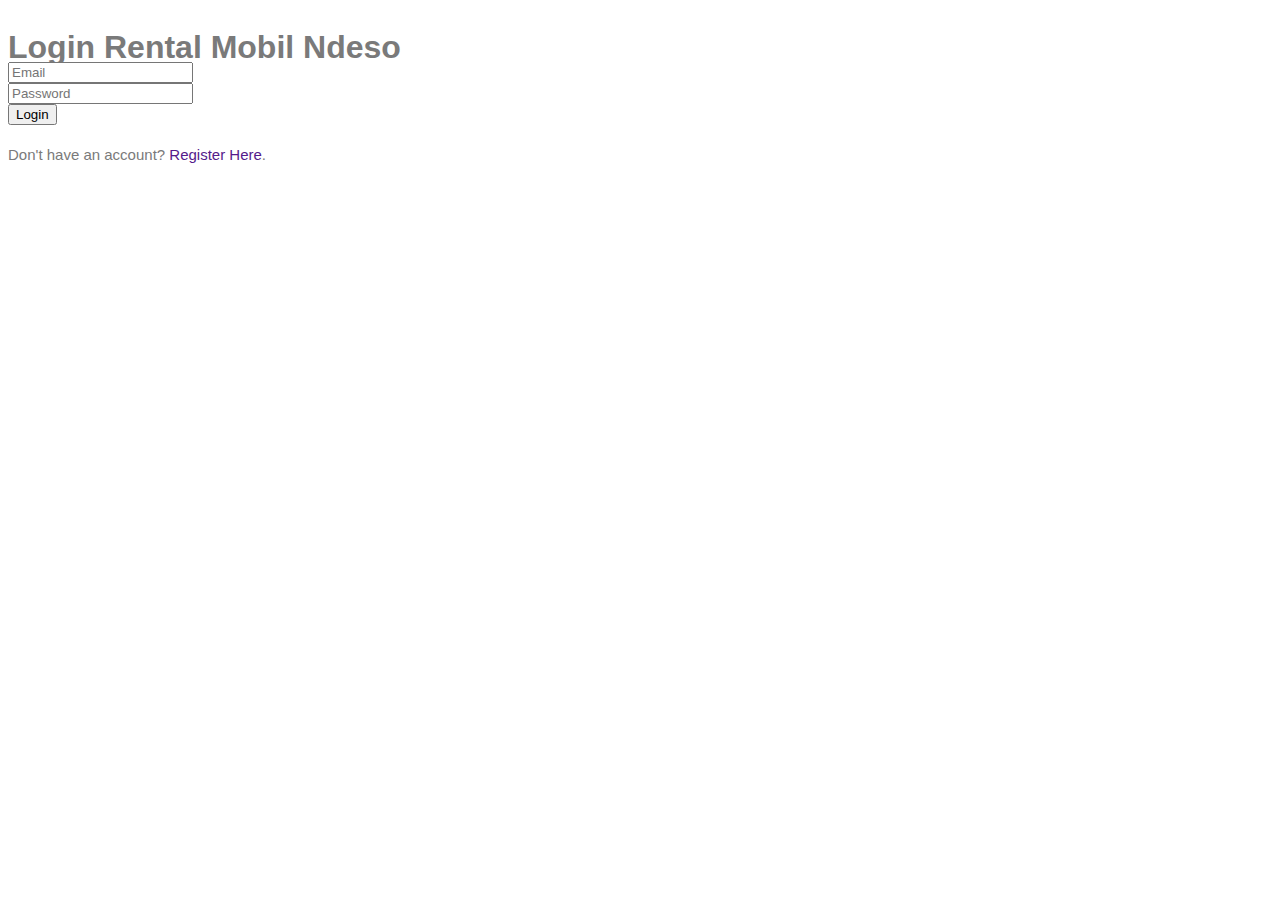
<file: indexx.html>
<!DOCTYPE html>
<html>
<head>
	<meta charset="utf-8">
	<meta name="viewport" content="width=device-width, initial-scale=1.0">

	<link rel="stylesheet" href="https://stackpath.bootstrapcdn.com/font-awesome/4.7.0/css/font-awesome.min.css">

	<link rel="stylesheet" type="text/css" href="style.css">

	<title>Login Rental Mobil Ndeso</title>
</head>
<body>
	<div class="container">
		<form action="./index.php" method="POST" class="login-email">
			<p class="login-text" style="font-size: 2rem; font-weight: 800;">Login Rental Mobil Ndeso</p>
			<div class="input-group">
				<input type="email" placeholder="Email" name="email" required>
			</div>
			<div class="input-group">
				<input type="password" placeholder="Password" name="password" required>
			</div>
			<div class="input-group">
				<button name="submit" class="btn">Login</button>
			</div>
			<p class="login-register-text">Don't have an account? <a href="">Register Here</a>.</p>
		</form>
	</div>
</body>
</html>
</file>
<file: style.css>
body {
  font-family: 'Roboto', sans-serif;
  overflow-x: hidden;
  text-rendering: optimizeLegibility;
  -webkit-font-smoothing: antialiased;
  -moz-osx-font-smoothing: grayscale;
}
p {
	margin-bottom: 0px;
	font-size: 15px;
	font-weight: 400;
	color: #7a7a7a;
	line-height: 30px;
}
a {
	text-decoration: none!important;
}
ul {
	padding: 0;
	margin: 0;
	list-style: none;
}

h1,h2,h3,h4,h5,h6 {
	margin: 0px;
}

.main-button a {
	display: inline-block;
	background-color: #f48840;
	color: #fff;
	font-size: 13px;
	font-weight: 500;
	padding: 12px 20px;
	text-transform: uppercase;
	transition: all .3s;
}

.main-button a:hover {
	background-color: #fb9857;
}

.heading-page {
	padding-top: 110px;
}

.page-heading {
	margin: 0px 10px;
	padding: 120px 0px;
	text-align: left;
	position: relative;
	background-position: center center;
	background-repeat: no-repeat;
	background-size: cover;
	background-image: url(../images/banner-image-1-1920x300.jpg);
}

.page-heading:after {
	content:'';
	position: absolute;
	top: 0;
	left: 0;
	right: 0;
	bottom: 0;
	background-color: rgba(30,30,30,.7);
	z-index: 1;
}

.page-heading .container {
	position: relative;
	z-index: 2;
}

.page-heading .text-content h4 {
	color: #f48840;
	font-size: 18px;
	text-transform: uppercase;
	font-weight: 900;
	letter-spacing: 0.5px;
	margin-bottom: 15px;
}

.page-heading .text-content h2 {
	color: #fff;
	font-size: 36px;
	font-weight: 700;
	text-transform: uppercase;
	letter-spacing: 0.5px;
}

#preloader {
  overflow: hidden;
  background: #f48840;
  left: 0;
  right: 0;
  top: 0;
  bottom: 0;
  position: fixed;
  z-index: 9999999;
  color: #fff;
}

#preloader .jumper {
  left: 0;
  top: 0;
  right: 0;
  bottom: 0;
  display: block;
  position: absolute;
  margin: auto;
  width: 50px;
  height: 50px;
}

#preloader .jumper > div {
  background-color: #fff;
  width: 10px;
  height: 10px;
  border-radius: 100%;
  -webkit-animation-fill-mode: both;
  animation-fill-mode: both;
  position: absolute;
  opacity: 0;
  width: 50px;
  height: 50px;
  -webkit-animation: jumper 1s 0s linear infinite;
  animation: jumper 1s 0s linear infinite;
}

#preloader .jumper > div:nth-child(2) {
  -webkit-animation-delay: 0.33333s;
  animation-delay: 0.33333s;
}

#preloader .jumper > div:nth-child(3) {
  -webkit-animation-delay: 0.66666s;
  animation-delay: 0.66666s;
}

@-webkit-keyframes jumper {
  0% {
    opacity: 0;
    -webkit-transform: scale(0);
    transform: scale(0);
  }
  5% {
    opacity: 1;
  }
  100% {
    -webkit-transform: scale(1);
    transform: scale(1);
    opacity: 0;
  }
}

@keyframes jumper {
  0% {
    opacity: 0;
    -webkit-transform: scale(0);
    transform: scale(0);
  }
  5% {
    opacity: 1;
  }
  100% {
    opacity: 0;
  }
}


/* Header Style */
header {
	position: absolute;
	z-index: 99999;
	width: 100%;
	height: 100px;
	background-color: #f7f7f7;
	-webkit-transition: all 0.3s ease-in-out 0s;
    -moz-transition: all 0.3s ease-in-out 0s;
    -o-transition: all 0.3s ease-in-out 0s;
    transition: all 0.3s ease-in-out 0s;
}
header .navbar {
	padding: 25px 0px;
}
.background-header .navbar {
	padding: 17px 0px;
}
.background-header {
	top: 0;
	height: 80px;
	position: fixed;
	box-shadow: 0px 1px 10px rgba(0,0,0,0.1);
}
.background-header .navbar-brand h2 {
	color: #121212!important;
}
.background-header .navbar-nav a.nav-link {
	color: #1e1e1e!important;
}
.background-header .navbar-nav .nav-link:hover,
.background-header .navbar-nav .active>.nav-link,
.background-header .navbar-nav .nav-link.active,
.background-header .navbar-nav .nav-link.show,
.background-header .navbar-nav .show>.nav-link {
	color: #f48840!important;
}
.navbar .navbar-brand {
	float: 	left;
	margin-top: -12px;
	outline: none;
}
.navbar .navbar-brand h2 {
	color: #1e1e1e;
	text-transform: uppercase;
	font-size: 24px;
	font-weight: 900;
	-webkit-transition: all .3s ease 0s;
    -moz-transition: all .3s ease 0s;
    -o-transition: all .3s ease 0s;
    transition: all .3s ease 0s;
}
.navbar .navbar-brand h2 em {
	font-size: 44px;
	font-style: normal;
	color: #f48840;
}
#navbarResponsive {
	z-index: 999;
}
.navbar-collapse {
	text-align: center;
}
.navbar .navbar-nav .nav-item {
	margin: 0px 15px;
}
.navbar .navbar-nav a.nav-link {
	text-transform: capitalize;
	font-size: 15px;
	font-weight: 800;
	text-transform: uppercase;
	letter-spacing: 0.5px;
	color: #1e1e1e;
	transition: all 0.3s;
}
.navbar .navbar-nav .nav-link:hover,
.navbar .navbar-nav .active>.nav-link,
.navbar .navbar-nav .nav-link.active,
.navbar .navbar-nav .nav-link.show,
.navbar .navbar-nav .show>.nav-link {
	color: #f48840;
}
.navbar .navbar-toggler-icon {
	background-image: none;
}
.navbar .navbar-toggler {
	border-color: #fff;
	background-color: #f48840;	
	height: 46px;
	outline: none;
	border-radius: 0px;
	position: absolute;
	right: 30px;
	top: 25px;
}
.navbar .navbar-toggler-icon:after {
	content: '\f0c9';
	color: #fff;
	font-size: 18px;
	line-height: 30px;
	font-family: 'FontAwesome';
}



/* Banner Style */
.main-banner .container-fluid {
	padding: 0px 10px;
	margin-bottom: -24px;
}
.owl-banner {
	padding-top: 110px;
}

.owl-banner .item {
	position: relative;
}

.owl-banner .item .item-content {
	position: absolute;
	bottom: 40px;
	left: 40px;
}

.owl-banner .item .item-content .meta-category span {
	color: #f48840;
	font-size: 18px;
	text-transform: uppercase;
	font-weight: 900;
	letter-spacing: 0.25px;
}

.owl-banner .item .item-content h4 {
	font-size: 24px;
	font-weight: 900;
	color: #fff;
	letter-spacing: 0.5px;
	text-transform: capitalize;
	margin: 10px 0px 12px 0px;
}

.owl-banner .item .item-content ul li {
	display: inline-block;
	margin-right: 8px;
}

.owl-banner .item .item-content ul li:after {
	content: '|';
	color: #fff;
	margin-left: 8px;
}
.owl-banner .item .item-content {
	color: #fff;
}

.owl-banner .item .item-content ul li:last-child::after {
	display: none;
}

.owl-banner .item .item-content ul li a {
	font-size: 14px;
	color: #fff;
	font-weight: 500;
	transition: all .3s;
}

.owl-banner .item .item-content ul li a:hover {
	color: #f48840;
}

.owl-banner .owl-nav {
	position: absolute;
	top: 50%;
	width: 100%;
}

.owl-banner .owl-nav .owl-prev {
	position: absolute;
	left: 40px;
}

.owl-banner .owl-nav .owl-next {
	position: absolute;
	right: 40px;
}

.owl-banner .owl-nav button {
	outline: none;
}

.owl-banner .owl-nav button span {
	color: #fff;
	font-size: 36px;
	width: 60px;
	height: 60px;
	display: inline-block;
	text-align: center;
	line-height: 60px;
	background-color: rgba(250,250,250,0.3);
}


/* Call To Action */

.call-to-action {
	margin-top: 100px;
}

.call-to-action .main-content {
	padding: 40px;
	background-image: url(../images/cta-bg.jpg);
	background-position: center center;
	background-repeat: no-repeat;
	background-size: cover;
}

.call-to-action .main-content span {
	color: #f48840;
	font-size: 18px;
	font-weight: 900;
	letter-spacing: 0.5px;
}

.call-to-action .main-content h4 {
	margin-bottom: 0px;
	margin-top: 12px;
	color: #fff;
	font-size: 26px;
	font-weight: 900;
	letter-spacing: 0.25px;
}

.call-to-action .main-content .main-button {
	text-align: right;
	margin-top: 12px;
}



/* Blog Posts */

.blog-posts {
	margin-top: 100px;
}

.blog-posts .blog-post {
	margin-bottom: 30px;
}

.blog-posts .blog-thumb img {
	width: 100%;
	overflow: hidden;
}

.blog-posts .down-content {
	padding: 40px;
	border-right: 1px solid #eee;
	border-left: 1px solid #eee;
	border-bottom: 1px solid #eee;
}

.blog-posts .down-content-border {
	border-top: 1px solid #eee;
}

.blog-posts .down-content-border p { 
	border-bottom: 0!important;
	padding-bottom: 0!important;
	margin-bottom: 0!important;
}

.blog-posts .down-content span {
	font-size: 18px;
	text-transform: uppercase;
	letter-spacing: 0.5px;
	font-weight: 900;
	color: #f48840;
}

.blog-posts .down-content h4 {
	font-size: 24px;
	text-transform: capitalize;
	letter-spacing: 0.5px;
	font-weight: 900;
	color: #20232e;
	margin: 10px 0px 12px 0px;
}

.blog-posts .down-content ul.post-info li {
	display: inline-block;
	margin-right: 8px;
}

.blog-posts .down-content ul.post-info li:after {
	content: '|';
	color: #aaa;
	margin-left: 8px;
}

.blog-posts .down-content h4 {
	font-size: 20px;
	letter-spacing: 0.25px;
}

.grid-system .down-content ul.post-info li {
	margin-right: 3px;
}

.grid-system .down-content ul.post-info li:after {
	margin-left: 5px;
}

.blog-posts .down-content ul.post-info li:last-child::after {
	display: none;
}

.blog-posts .down-content ul.post-info li a {
	font-size: 14px;
	color: #aaa;
	font-weight: 400;
	transition: all .3s;
}

.blog-posts .down-content ul.post-info li a:hover {
	color: #f48840;
}

.blog-posts .down-content p {
	padding: 25px 0px;
	margin: 25px 0px;
	border-top: 1px solid #eee;
	border-bottom: 1px solid #eee;
}

.blog-posts .down-content ul.post-share {
	text-align: right;
}

.blog-posts .down-content ul.post-tags li,
.blog-posts .down-content ul.post-share li {
	display: inline-block;
}

.blog-posts .down-content ul.post-tags li:first-child i,
.blog-posts .down-content ul.post-share li:first-child i {
	color: #f48840;
	margin-right: 5px;
}

.blog-posts .down-content ul.post-tags li,
.blog-posts .down-content ul.post-share li {
	color: #aaa;
}

.blog-posts .down-content ul.post-tags li a,
.blog-posts .down-content ul.post-share li a {
	font-size: 14px;
	color: #aaa;
	font-weight: 400;
	transition: all .3s;
}

.blog-posts .down-content ul.post-tags li a:hover,
.blog-posts .down-content ul.post-share li a:hover {
	color: #f48840;
}

.blog-posts .main-button a {
	height: 60px;
	line-height: 60px;
	padding: 0px;
	width: 100%;
	text-align: center;
}

ul.page-numbers {
	text-align: center;
}

ul.page-numbers li {
	display: inline-block;
	margin: 0px 5px;
}

ul.page-numbers li a {
	width: 50px;
	height: 50px;
	display: inline-block;
	text-align: center;
	line-height: 50px;
	font-size: 15px;
	color: #7a7a7a;
	border: 1px solid #eee;
	font-weight: 500;
	transition: all 0.3s;
}

ul.page-numbers li.active a {
	background-color: #f48840;
	border-color: #f48840;
	color: #fff;
}

ul.page-numbers li a:hover {
	color: #f48840;
}

.blog-posts .sidebar-heading h2 {
	font-size: 18px;
	text-transform: uppercase;
	font-weight: 900;
	letter-spacing: 0.5px;
	color: #20232e;
	border-bottom: 1px solid #eee;
	padding-bottom: 15px;
	margin-bottom: 25px;
}

.blog-posts .comments {
	margin-top: 30px;
}

.blog-posts .comments ul li {
	display: inline-block;
	margin-bottom: 20px;
	padding-bottom: 20px;
	border-bottom: 1px solid #eee;
}

.blog-posts .comments ul li.replied {
	padding-left: 130px;
}

.blog-posts .comments ul li:last-child {
	margin-bottom: 0px;
	padding-bottom: 0px;
	border-bottom: none;
}

.blog-posts .comments ul li .author-thumb {
	display: inline;
	float: left;
}

.blog-posts .comments ul li .author-thumb img {
	max-width: 100px;
	display: inline;
}

.blog-posts .comments ul li .right-content {
	margin-left: 130px;
}

.blog-posts .comments ul li .right-content h4 {
	color: #20232e;
	font-size: 19px;
	font-weight: 900;
	letter-spacing: 0.5px;
}

.blog-posts .comments ul li .right-content h4 span {
	font-size: 14px;
    color: #aaa;
	font-weight: 400;
	letter-spacing: 0.25px;
	margin-left: 20px;
}

.blog-posts .submit-comment {
	margin-top: 60px;
}

.blog-posts .submit-comment input {
	width: 100%;
	height: 46px;
	border: 1px solid #eee;
	font-size: 13px;
	text-transform: uppercase;
	font-weight: 500;
	color: #7a7a7a;
	outline: none;
	padding: 0px 15px;
	margin-bottom: 30px;
}

.blog-posts .submit-comment textarea {
	width: 100%;
	height: 46px;
	border: 1px solid #eee;
	font-size: 13px;
	text-transform: uppercase;
	font-weight: 500;
	color: #7a7a7a;
	outline: none;
	padding: 10px 15px;
	margin-bottom: 30px;
	height: 180px;
	max-height: 220px;
	max-width: 100%;
	min-width: 160px;
}

.blog-posts .submit-comment input::placeholder,
.blog-posts .submit-comment textarea::placeholder {
	color: #aaa;
}

.blog-posts .submit-comment button {
	display: inline-block;
	background-color: #f48840;
	color: #fff;
	font-size: 13px;
	font-weight: 500;
	padding: 12px 20px;
	text-transform: uppercase;
	transition: all .3s;
	border: none;
	outline: none;
}

.blog-posts .submit-comment button:hover {
	background-color: #fb9857;
}

/* Sidebar */

.sidebar {
	margin-left: 30px;
}

.sidebar .sidebar-item {
	margin-top: 50px;
}

.sidebar .search {
	margin-top: 0px;
}

.sidebar .sidebar-heading h2 {
	font-size: 18px;
	text-transform: uppercase;
	font-weight: 900;
	letter-spacing: 0.5px;
	color: #20232e;
	border-bottom: 1px solid #eee;
	padding-bottom: 15px;
	margin-bottom: 25px;
}

.sidebar .search input {
	width: 100%;
	height: 50px;
	border: 1px solid #eee;
	font-size: 13px;
	text-transform: uppercase;
	font-weight: 500;
	color: #7a7a7a;
	outline: none;
	padding: 0px 15px;
}

.sidebar .search input::placeholder {
	color: #aaa;
}

.sidebar .recent-posts ul li {
	margin-bottom: 15px;
	padding-bottom: 15px;
	border-bottom: 1px solid #eee;
}

.sidebar .recent-posts ul li:last-child {
	margin-bottom: 0px;
	padding-bottom: 0px;
	border-bottom: none;
}

.sidebar .recent-posts ul li h5 {
	font-size: 19px;
	font-weight: 900;
	color: #20232e;
	line-height: 30px;
	transition: all 0.3s;
}

.sidebar .recent-posts ul li h5:hover {
	color: #f48840;
}

.sidebar .recent-posts ul li span {
	display: block;
	font-size: 14px;
	color: #aaa;
	margin-top: 8px;
}

.sidebar .categories ul li {
	margin-bottom: 15px;
}

.sidebar .categories ul li:last-child {
	margin-bottom: 0px;
}

.sidebar .categories ul li a {
	font-size: 15px;
	font-weight: 700;
	color: #20232e;
	transition: all .3s;
}

.sidebar .categories ul li a:hover {
	color: #f48840;
}

.sidebar .tags ul li {
	margin-right: 6px;
	display: inline-block;
}

.sidebar .tags ul li {
	margin-bottom: 10px;
}

.sidebar .tags ul li a {
	font-size: 15px;
	font-weight: 500;
	color: #aaa;
	display: inline-block;
	border: 1px solid #eee;
	padding: 10px 18px;
	transition: all .3s;
}

.sidebar .tags ul li a:hover {
	background-color: #f48840;
	border-color: #f48840;
	color: #fff;
}


/* Footer */

footer {
	margin-top: 100px;
	text-align: center;
	background-color: #20232e;
	padding: 60px 0px;
}

footer ul.social-icons {
	padding-bottom: 60px;
	margin-bottom: 60px;
	border-bottom: 1px solid rgba(250,250,250,0.15);
}

footer ul.social-icons li {
	display: inline-block;
	margin-right: 30px;
}

footer ul.social-icons li:after {
	content: "|";
	color: #fff;
	margin-left: 30px;
}

footer ul.social-icons li:last-child {
	margin-right: 0px;
}

footer ul.social-icons li:last-child::after {
	display: none;
}

footer ul.social-icons li a {
	font-size: 14px;
	text-transform: uppercase;
	color: #fff;
	font-weight: 500;
	letter-spacing: 0.25px;
	transition: all .3s;
}

footer ul.social-icons li a:hover {
	color: #f48840;
}

footer p {
	font-size: 13px;
	text-transform: uppercase;
	color: #fff;
}

footer p a {
	color: #f48840;
}

footer p a:hover {
	color: #f48840;
}


/* Contact Form */

.contact-us .down-contact,
.contact-us #map {
	margin-top: 80px;
}

.contact-us .sidebar-heading h2 {
	font-size: 18px;
	text-transform: uppercase;
	font-weight: 900;
	letter-spacing: 0.5px;
	color: #20232e;
	border-bottom: 1px solid #eee;
	padding-bottom: 15px;
	margin-bottom: 25px;
}

.contact-us .contact-form input {
	width: 100%;
	height: 46px;
	border: 1px solid #eee;
	font-size: 13px;
	text-transform: uppercase;
	font-weight: 500;
	color: #7a7a7a;
	outline: none;
	padding: 0px 15px;
	margin-bottom: 30px;
}

.contact-us .contact-form textarea {
	width: 100%;
	height: 46px;
	border: 1px solid #eee;
	font-size: 13px;
	text-transform: uppercase;
	font-weight: 500;
	color: #7a7a7a;
	outline: none;
	padding: 10px 15px;
	margin-bottom: 30px;
	height: 180px;
	max-height: 220px;
	max-width: 100%;
	min-width: 160px;
}

.contact-us .contact-form input::placeholder,
.contact-us .contact-form textarea::placeholder {
	color: #aaa;
}

.contact-us .contact-form button {
	display: inline-block;
	background-color: #f48840;
	color: #fff;
	font-size: 13px;
	font-weight: 500;
	padding: 12px 20px;
	text-transform: uppercase;
	transition: all .3s;
	border: none;
	outline: none;
}

.contact-us .contact-form button:hover {
	background-color: #fb9857;
}

.contact-us .contact-information {
	margin-left: 30px;
}

.contact-us .contact-information ul li {
	margin-bottom: 15px;
	padding-bottom: 15px;
	border-bottom: 1px solid #eee;
}

.contact-us .contact-information ul li:last-child {
	margin-bottom: 0px;
	padding-bottom: 0px;
	border-bottom: none;
}

.contact-us .contact-information ul li h5 {
	font-size: 19px;
	font-weight: 900;
	color: #20232e;
	line-height: 30px;
}

.contact-us .contact-information ul li span {
	display: block;
	font-size: 14px;
	color: #aaa;
	margin-top: 8px;
}


/* About Us */

.about-us {
	margin-top: 100px;
	text-align: center;
}

.about-us img {
	width: 100%;
	overflow: hidden;
}

.about-us p {
	margin: 40px 0px;
	border-bottom: 1px solid #eee;
	padding-bottom: 40px;
}

.about-us ul li {
	display: inline-block;
	margin: 0px 5px;
}

.about-us ul li a {
	width: 40px;
	height: 40px;
	text-align: center;
	line-height: 40px;
	display: inline-block;
	background-color: #212931;
	color: #fff;
	border-radius: 50%;
	transition: all .3s;
}

.about-us ul li a:hover {
	background-color: #f48840;
}


/* Responsive Style */
@media (max-width: 1250px) {
	.owl-banner .owl-nav .owl-prev {
		left: 0px;
	}
	.owl-banner .owl-nav .owl-next {
		right: 0px;
	}
	.owl-banner .owl-nav button span {
		width: 35px;
	}
	.owl-banner .item .item-content .meta-category span {
		font-size: 16px;
	}
	.owl-banner .item .item-content h4 {
		font-size: 20px;
	}
}
@media (max-width: 768px) {
	.owl-banner .owl-nav {
		display: none;
	}
}

@media (max-width: 992px) {
	.navbar .navbar-brand {
		position: absolute;
		left: 30px;
		top: 25px;
	}
	.background-header .navbar-brand,
	.background-header .navbar-toggler {
		top: 15px;
	}
	.navbar .navbar-brand {
		width: auto;
	}
	.navbar:after {
		display: none;
	}
	#navbarResponsive {
	    z-index: 99999;
	    position: absolute;
	    top: 80px;
	    left: 0;
	    width: 100%;
	    text-align: center;
	    background-color: #fff;
	    box-shadow: 0px 10px 10px rgba(0,0,0,0.1);
	}
	.navbar .navbar-nav .nav-item {
		border-bottom: 1px solid #eee;
	}
	.navbar .navbar-nav .nav-item:last-child {
		border-bottom: none;
	}
	.navbar .navbar-nav a.nav-link {
		padding: 15px 0px;
		color: #1e1e1e!important;
	}
	.navbar .navbar-nav .nav-link:hover,
	.navbar .navbar-nav .active>.nav-link,
	.navbar .navbar-nav .nav-link.active,
	.navbar .navbar-nav .nav-link.show,
	.navbar .navbar-nav .show>.nav-link {
		color: #f48840!important;
		border-bottom: none!important;
		padding-bottom: 15px;
	}
	.owl-banner .item .item-content .meta-category span {
		font-size: 18px;
	}
	.owl-banner .item .item-content {
		text-align: center;
		width: 80%;
		left: 50%;
		top: 50%;
		bottom: auto;
		transform: translate(-50%,-50%);
	}
	.owl-banner .item .item-content h4 {
		font-size: 24px;
	}
	.call-to-action {
		text-align: center;
	}
	.call-to-action .main-content .main-button {
		text-align: center;
		margin-top: 30px;
	}
	.sidebar {
		margin-left: 0px;
		margin-top: 60px;
		padding-top: 60px;
		border-top: 3px solid #f7f7f7;
	}
	.contact-us .contact-information {
		margin-left: 0px;
		margin-top: 60px;
	}
}

.btn-primary:focus,
.btn-primary:hover {
	border-color: #fb9857;
	background-color: #fb9857;
}

.dropdown-item.active, 
.dropdown-item:active { 
	background-color: #f48840;
}

.modal-dialog {
	margin-top: 90px;
}

.m-n {
	margin: 0!important;
}
</file>
